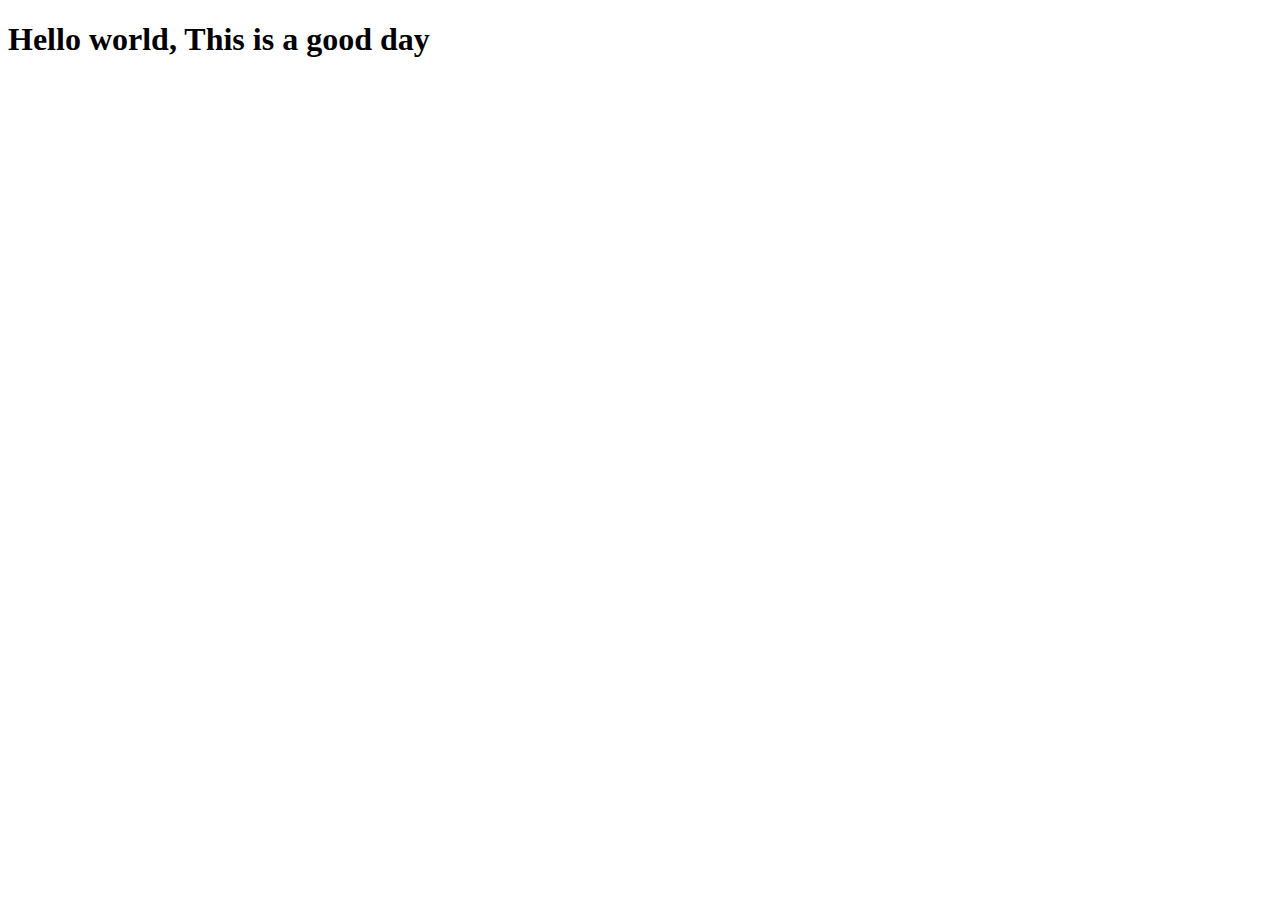
<file: mysite/myapp/templates/base.html>
<!DOCTYPE html>
<html lang="en">

<head>
    <meta charset="UTF-8">
    <meta name="viewport" content="width=device-width, initial-scale=1.0">
    <title>Document</title>
</head>

<body>
    <h1>Hello world, This is a good day</h1>
</body>

</html>
</file>
